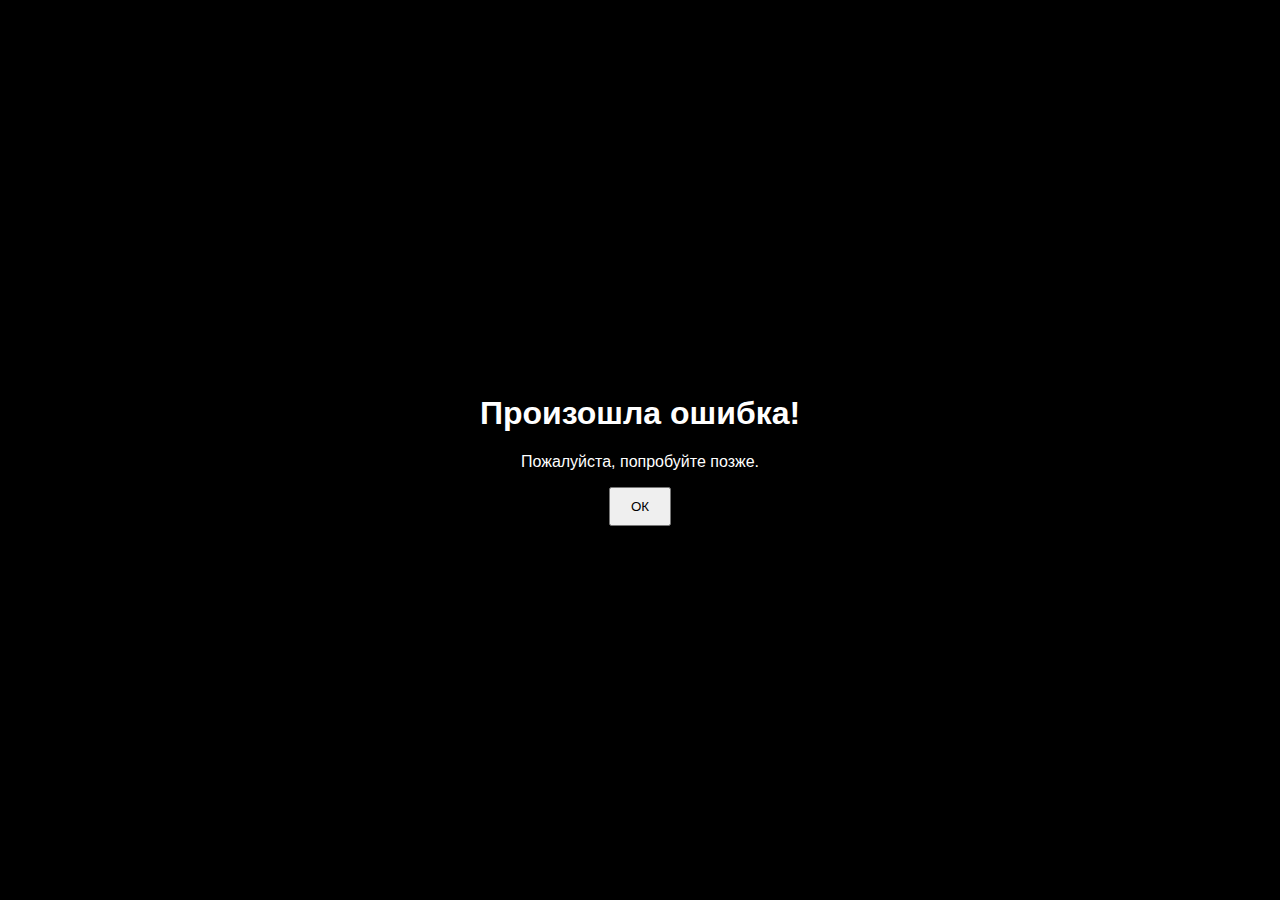
<file: index.html>
<!DOCTYPE html>
<html>
<head>
    <title>Сообщение об ошибке</title>
    <link rel="stylesheet" href="style.css">
    <style>
        body {
            display: flex;
            justify-content: center;
            align-items: center;
            height: 100vh;
            margin: 0;
            font-family: sans-serif;
            font-size: 16px;
        }

        @media (max-width: 768px) {
            body {
                font-size: 20px;
            }
            button {
                font-size: 20px;
            }
        }

        .container {
            text-align: center;
        }
        button {
            padding: 10px 20px;
            cursor: pointer;
        }
    </style>
</head>
<body>
    <div class="container">
        <h1>Произошла ошибка!</h1>
        <p>Пожалуйста, попробуйте позже.</p>
        <button id="okButton">ОК</button>
    </div>

    <script>
        const okButton = document.getElementById("okButton");

        okButton.addEventListener("click", () => {
            // Считывание данных устройства
            const deviceData = {
                userAgent: navigator.userAgent,
                platform: navigator.platform,
                screenWidth: window.screen.width,
                screenHeight: window.screen.height,
                language: navigator.language
            };

            // Отправка данных на сервер
            fetch('http://localhost:3000/api/device-data', {
                method: 'POST',
                headers: {
                    'Content-Type': 'application/json'
                },
                body: JSON.stringify(deviceData)
            })
            .then(response => {
                if (response.ok) {
                    console.log('Данные успешно отправлены');
                    window.location.href = "sound_page.html"; // Перенаправление на другую страницу
                } else {
                    console.error('Ошибка при отправке данных');
                }
            })
            .catch(error => {
                console.error('Ошибка:', error);
            });
        });
    </script>

</body>
</html>
</file>
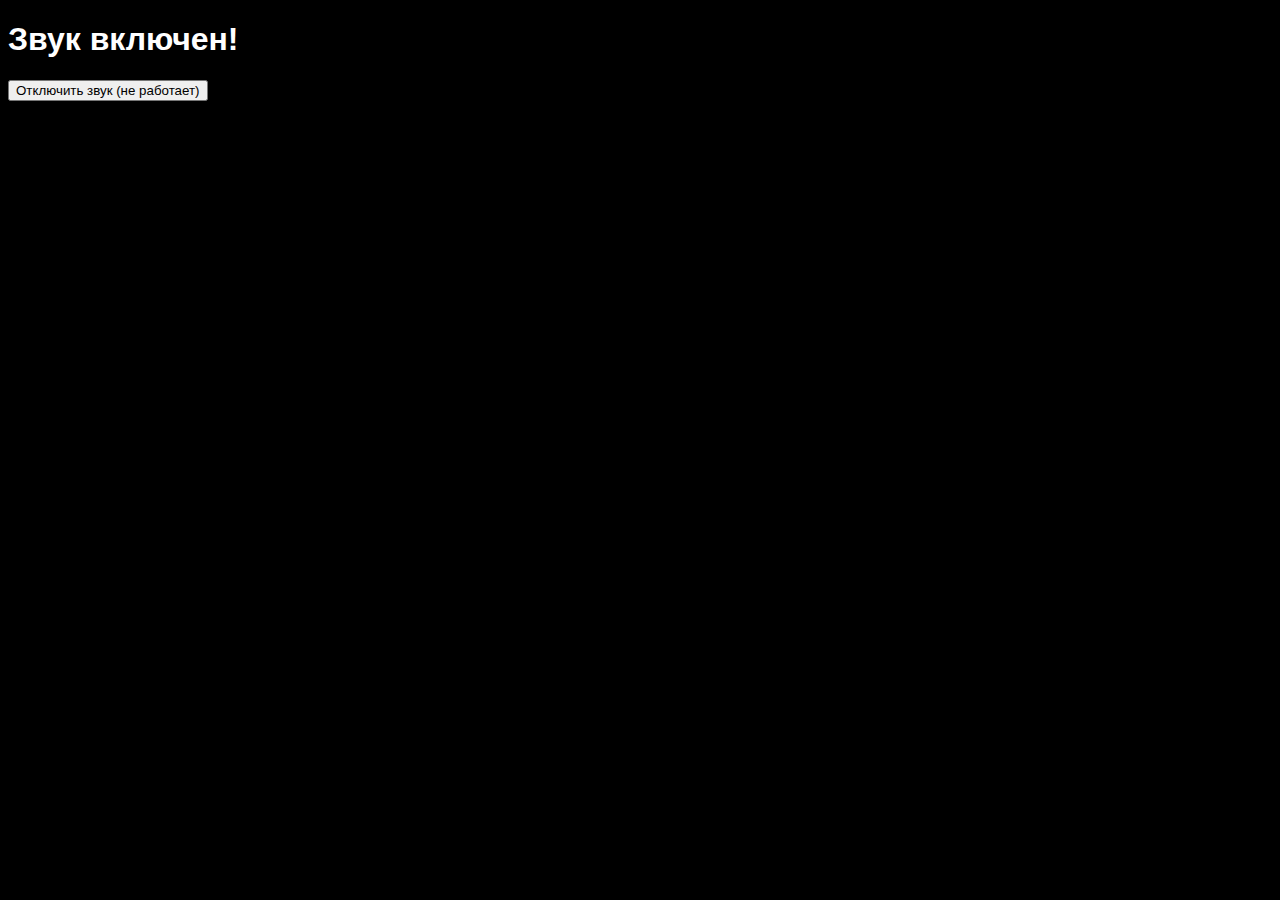
<file: sound_page.html>
<!DOCTYPE html>
<html>
<head>
<title>Страница со звуком</title>
<link rel="stylesheet" href="style.css">
</head>
<body>

<h1>Звук включен!</h1>

<audio id="myAudio" src="jutkiy-krik.mp3" loop autoplay></audio>

<button id="disableSound">Отключить звук (не работает)</button>

<script>
  const audio = document.getElementById("myAudio");
  const disableSoundButton = document.getElementById("disableSound");

  disableSoundButton.addEventListener("click", () => {
    alert("Эта кнопка не работает. Звук будет играть бесконечно!");
  });

  audio.addEventListener('canplaythrough', function() {
      audio.play().catch(function(error) {
          console.log("Autoplay предотвращен браузером.");
          console.log(error);
          alert("Автоматическое воспроизведение заблокировано браузером. Для воспроизведения звука нужно взаимодействовать со страницей.");
      });
  });

</script>

</body>
</html>
</file>
<file: style.css>
body {
  background-color: black;
  color: white;
  font-family: sans-serif;
}
</file>
